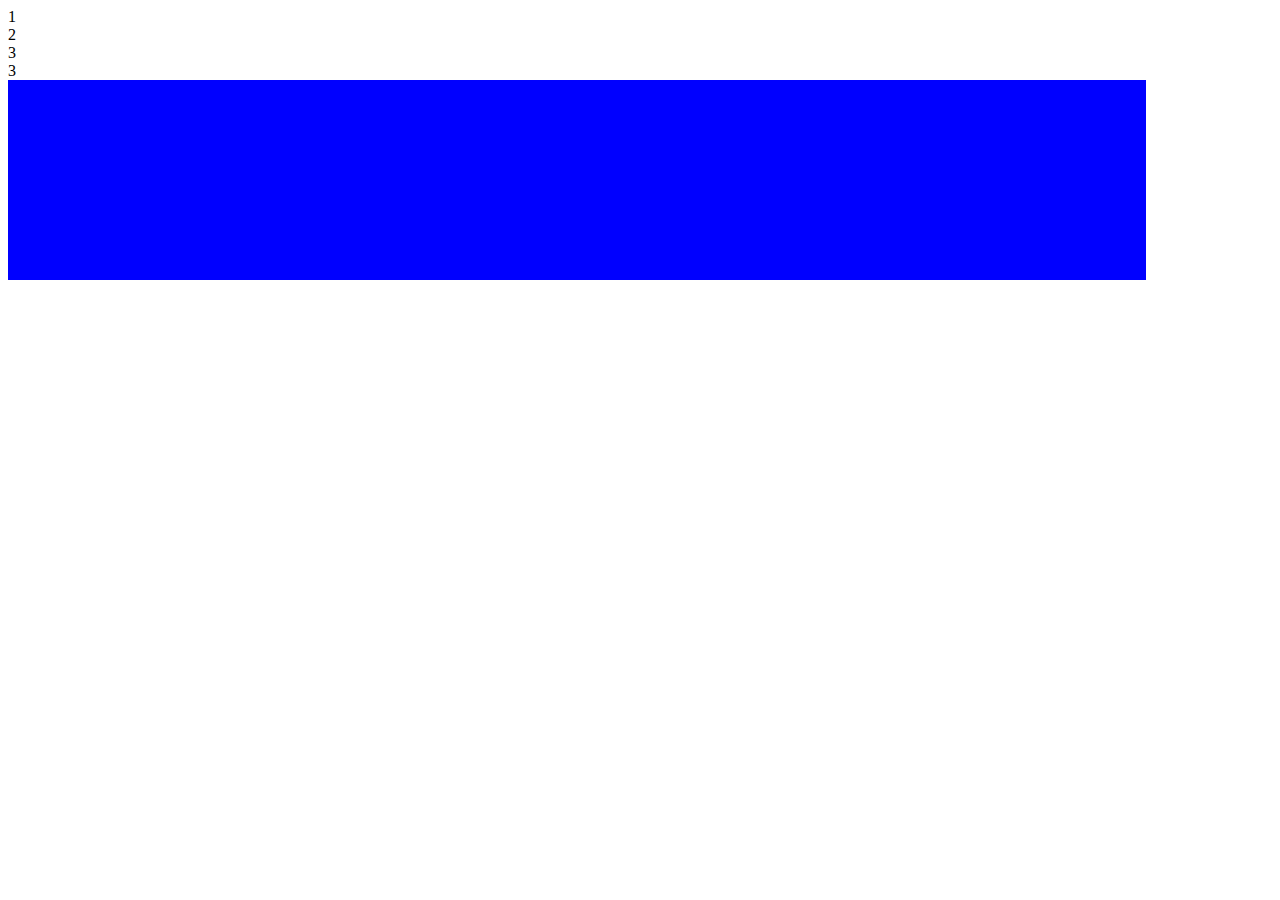
<file: new.html>
<!doctype html>
<html lang="en">

<head>
  <title>Title</title>
  <!-- Required meta tags -->
  <meta charset="utf-8">
  <meta name="viewport" content="width=device-width, initial-scale=1, shrink-to-fit=no">

  <!-- Bootstrap CSS v5.2.1 -->
  <link href="https://cdn.jsdelivr.net/npm/bootstrap@5.2.1/dist/css/bootstrap.min.css" rel="stylesheet"
    integrity="sha384-iYQeCzEYFbKjA/T2uDLTpkwGzCiq6soy8tYaI1GyVh/UjpbCx/TYkiZhlZB6+fzT" crossorigin="anonymous">

</head>

<body>
  <header>
    <div class="container">
        <div class="row">
           <div class="col-md-3 bg-dark text-white">1</div>
           <div class="col-md-3 bg-dark text-white">2</div>
           <div class="col-md-3 bg-dark text-white">3</div>
           <div class="col-md-3 bg-dark text-white">3</div>
        </div>
    </div>
  </header>
  <main style="width:90% !important;; height: 200px; background: blue;;">

  </main>
  <footer>
    <!-- place footer here -->
  </footer>
  <!-- Bootstrap JavaScript Libraries -->
  <script src="https://cdn.jsdelivr.net/npm/@popperjs/core@2.11.6/dist/umd/popper.min.js"
    integrity="sha384-oBqDVmMz9ATKxIep9tiCxS/Z9fNfEXiDAYTujMAeBAsjFuCZSmKbSSUnQlmh/jp3" crossorigin="anonymous">
  </script>

  <script src="https://cdn.jsdelivr.net/npm/bootstrap@5.2.1/dist/js/bootstrap.min.js"
    integrity="sha384-7VPbUDkoPSGFnVtYi0QogXtr74QeVeeIs99Qfg5YCF+TidwNdjvaKZX19NZ/e6oz" crossorigin="anonymous">
  </script>
</body>

</html>
</file>
